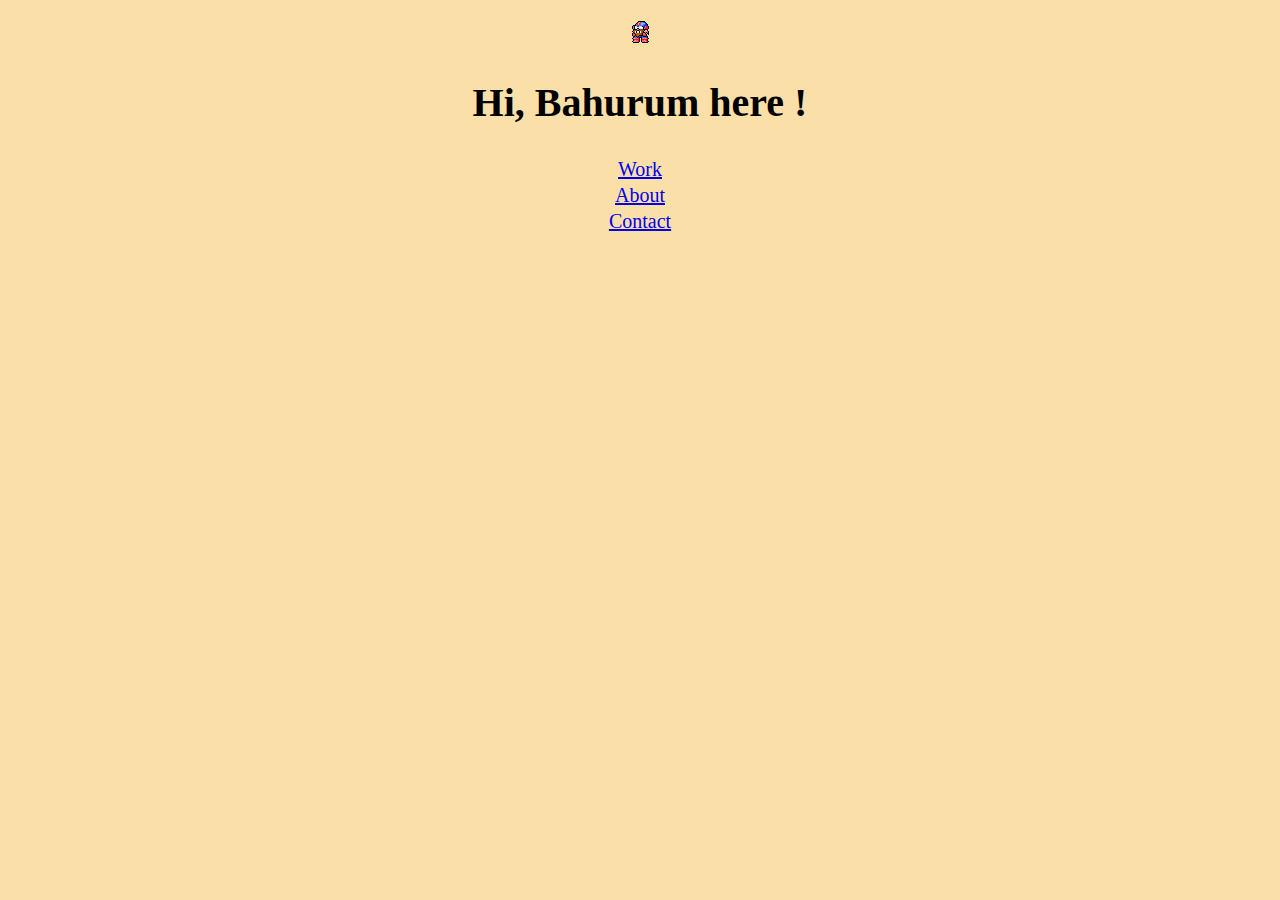
<file: index.html>
<!DOCTYPE html>
<html>
  <head>
    <meta name="viewport" content="width=device-width, initial-scale=1">
    <link rel="stylesheet" href="style.css">
    <title>Bahurum</title>
    <link rel="shortcut icon" type="image/x-icon" href="images/cid_pix.png" />
  </head>
  <body>
    <div class="nav">
        <div style="text-align: center;">
        <a href="/">
        <img src="images/cid_pix.png">
        </a> 
        <h1>Hi, Bahurum here !</h1>
        </div>
    <div>
    <div style="text-align: center;">
            <a href="/pages/work">Work</a><br>
            <a href="/pages/about">About</a><br>
            <a href="/pages/contact">Contact</a><br>
    </div>
    </div>
  </body>
</html>
</file>
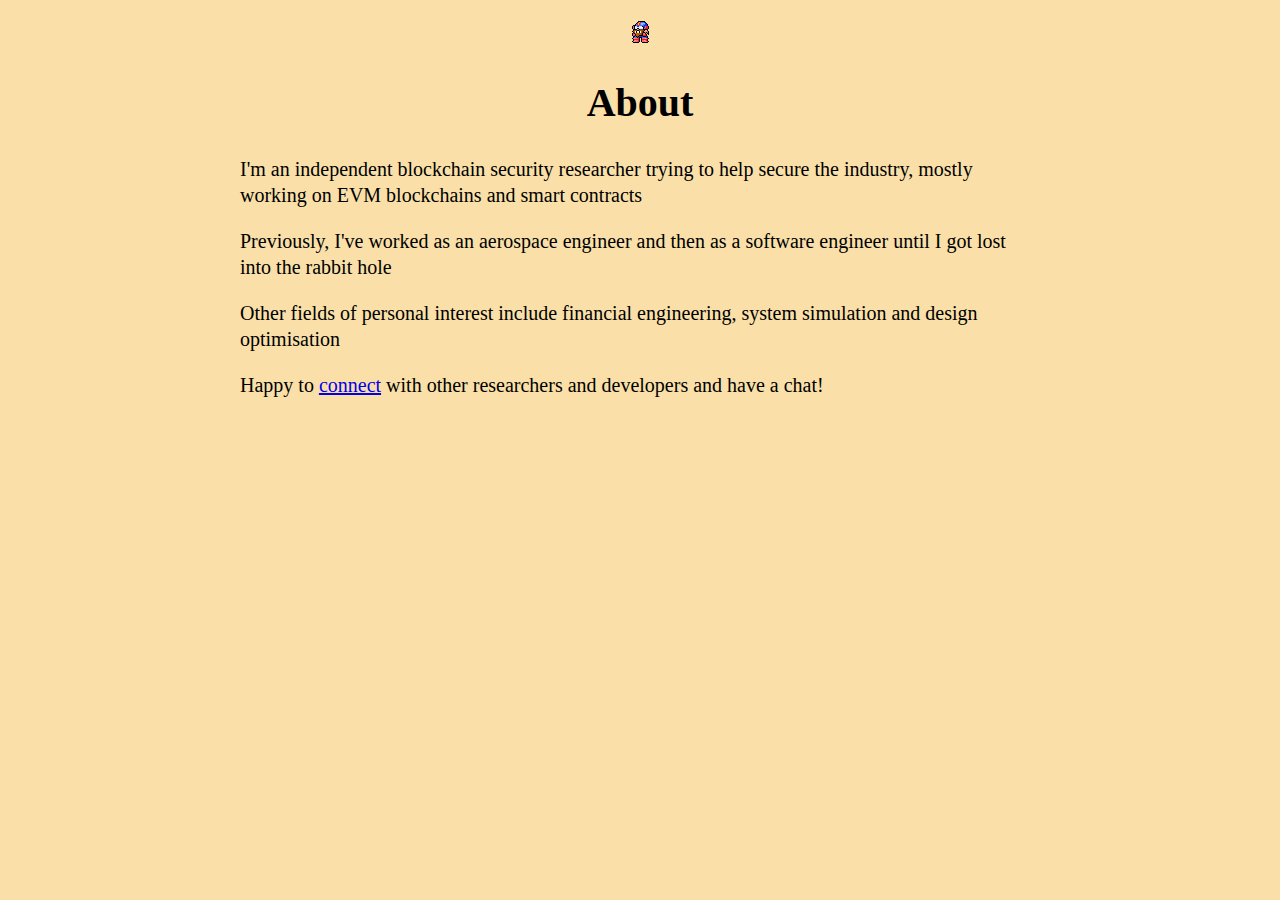
<file: pages/about/index.html>
<!DOCTYPE html>
<html>
  <head>
    <meta name="viewport" content="width=device-width, initial-scale=1">
    <link rel="stylesheet" href="style.css">
    <title>Bahurum</title>
    <link rel="shortcut icon" type="image/x-icon" href="../../images/cid_pix.png" />
  </head>
  <body>
    <div class="nav">
        <div style="text-align: center;">
        <a href="/">
        <img src="../../images/cid_pix.png">
        </a> 
        <h1>About</h1>
        </div>
    <div>
    <div style="text-align: left;">
       <p>
         I'm an independent blockchain security researcher trying to help secure the industry, mostly working on EVM blockchains and smart contracts
      </p>
      <p>
        Previously, I've worked as an aerospace engineer and then as a software engineer until I got lost into the rabbit hole
     </p>
     <p>
      Other fields of personal interest include financial engineering, system simulation and design optimisation
    </p>
    <p>
      Happy to <a href="../contact">connect</a> with other researchers and developers and have a chat!
   </p>
    </div>
    </div>
  </body>
</html>
</file>
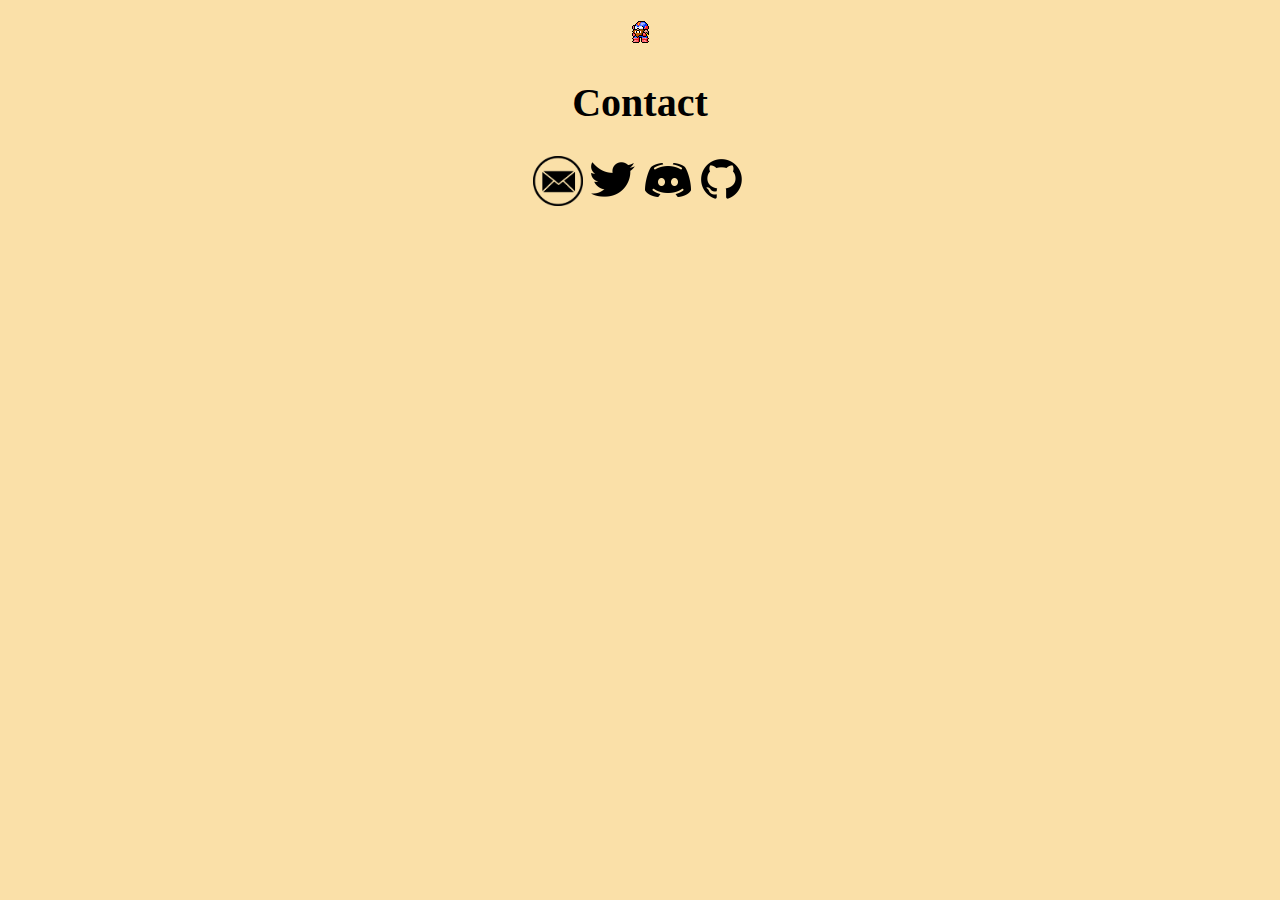
<file: pages/contact/index.html>
<!DOCTYPE html>
<html>
  <head>
    <meta name="viewport" content="width=device-width, initial-scale=1">
    <link rel="stylesheet" href="style.css">
    <title>Bahurum</title>
    <link rel="shortcut icon" type="image/x-icon" href="../../images/cid_pix.png" />
  </head>
  <body>
    <div class="nav">
        <div style="text-align: center;">
        <a href="/">
        <img src="../../images/cid_pix.png">
        </a> 
        <h1>Contact</h1>
        </div>
    <div>
    <div style="text-align: center;">
      <a href="mailto:bahurum@outlook.com" target="_blank"><img src="../../images/email.png" width="50" height="50"></a> 
      <a href="https://twitter.com/bahurum" target="_blank"><img src="../../images/twitter.png" width="50" height="50"></a> 
      <a href="https://discordapp.com/users/830440946482413628" target="_blank"><img src="../../images/discord.png" width="50" height="50"></a> 
      <a href="https://github.com/bahurum" target="_blank"><img src="../../images/github.png" width="50" height="50"></a> 
    </div>
    </div>
  </body>
</html>
</file>
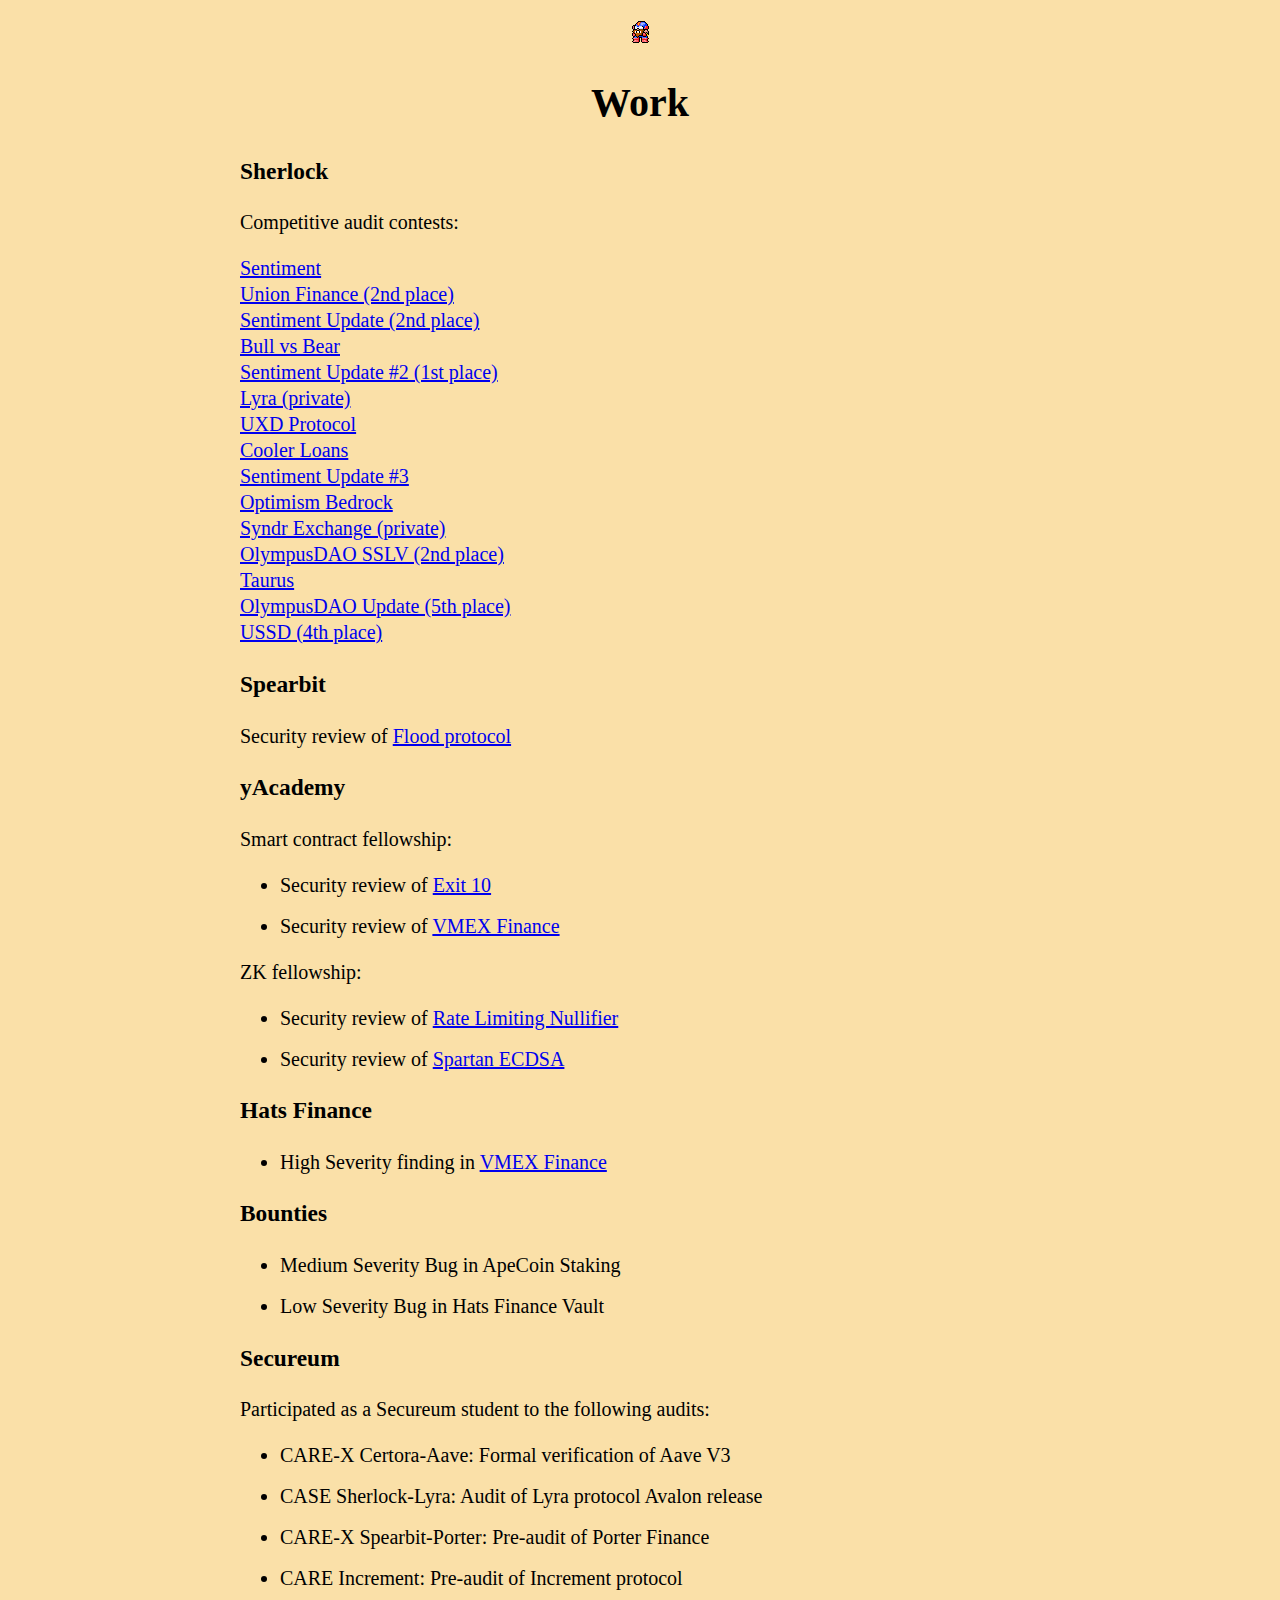
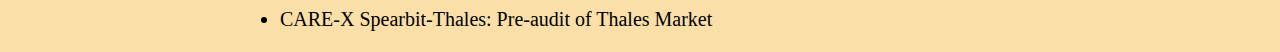
<file: pages/work/index.html>
<!DOCTYPE html>
<html>
  <head>
    <meta name="viewport" content="width=device-width, initial-scale=1">
    <link rel="stylesheet" href="style.css">
    <title>Bahurum</title>
    <link rel="shortcut icon" type="image/x-icon" href="../../images/cid_pix.png" />
  </head>
  <body>
    <div class="nav">
        <div style="text-align: center;">
        <a href="/">
        <img src="../../images/cid_pix.png">
        </a> 
        <h1>Work</h1>
        </div>
    <div>
    <div style="text-align: left;">
        <h3>Sherlock</h3>
        Competitive audit contests:
        <p>
          <a href="https://github.com/sherlock-audit/2022-08-sentiment-judging" target="_blank">Sentiment</a><br>
          <a href="https://github.com/sherlock-audit/2022-10-union-finance-judging/issues?q=is%3Aissue+bahurum+" target="_blank">Union Finance (2nd place)</a><br>
          <a href="https://github.com/sherlock-audit/2022-11-sentiment-judging/issues?q=is%3Aissue+bahurum" target="_blank">Sentiment Update (2nd place)</a><br>
          <a href="https://github.com/sherlock-audit/2022-11-bullvbear-judging/issues?q=is%3Aissue+bahurum" target="_blank">Bull vs Bear</a><br>
          <a href="https://github.com/sherlock-audit/2022-12-sentiment-judging/issues?q=is%3Aissue+bahurum" target="_blank">Sentiment Update #2 (1st place)</a><br>
          <a href="https://github.com/sherlock-audit/2022-12-lyra-judging/issues?q=is%3Aissue+bahurum+" target="_blank">Lyra (private)</a><br>
          <a href="https://github.com/sherlock-audit/2023-01-uxd-judging/issues?q=is%3Aissue+bahurum+" target="_blank">UXD Protocol</a><br>
          <a href="https://github.com/sherlock-audit/2023-01-cooler-judging/issues?q=is%3Aissue+bahurum" target="_blank">Cooler Loans</a><br>
          <a href="https://github.com/sherlock-audit/2023-01-sentiment-judging/issues?q=is%3Aissue+bahurum" target="_blank">Sentiment Update #3</a><br>
          <a href="https://github.com/sherlock-audit/2023-01-optimism-judging/issues?q=is%3Aissue+bahurum" target="_blank">Optimism Bedrock</a><br>
          <a href="https://github.com/sherlock-audit/2023-02-syndr-judging/issues?q=is%3Aissue+bahurum" target="_blank">Syndr Exchange (private)</a><br>          
          <a href="https://github.com/sherlock-audit/2023-02-olympus-judging/issues?q=is%3Aissue+bahurum" target="_blank">OlympusDAO SSLV (2nd place)</a><br>
          <a href="https://github.com/sherlock-audit/2023-03-taurus-judging/issues?q=is%3Aissue+bahurum" target="_blank">Taurus</a><br>
          <a href="https://github.com/sherlock-audit/2023-03-taurus-judging/issues?q=is%3Aissue+bahurum" target="_blank">OlympusDAO Update (5th place)</a><br>          
          <a href="https://github.com/sherlock-audit/2023-05-USSD-judging/issues?q=is%3Aissue+bahurum" target="_blank">USSD (4th place)</a><br>
        </p>
        <h3>Spearbit</h3>
        <p>
          Security review of <a href="https://www.flood.bid/" target="_blank">Flood protocol</a><br>
        </p>
        <h3>yAcademy</h3>
        <p>
          Smart contract fellowship:
          <ul>
            <li>Security review of <a href="https://reports.yaudit.dev/reports/04-2023-Exit10/" target="_blank">Exit 10</a><br></li>
            <li>Security review of <a href="https://reports.yaudit.dev/reports/06-2023-VMEX/" target="_blank">VMEX Finance</a><br></li>
          </ul>
          ZK fellowship:
          <ul>
            <li>Security review of <a href="https://github.com/Rate-Limiting-Nullifier/circom-rln" target="_blank">Rate Limiting Nullifier</a><br></li>
            <li>Security review of <a href="https://github.com/personaelabs/spartan-ecdsa/tree/main" target="_blank">Spartan ECDSA</a><br></li>
          </ul>
        </p>
        <h3>Hats Finance</h3>
        <p>
          <ul>
            <li>High Severity finding in <a href="https://github.com/hats-finance/VMEX-0x050183b53cf62bcd6c2a932632f8156953fd146f/issues/14" target="_blank">VMEX Finance</a><br></li>
          </ul> 
        </p>
        <h3>Bounties</h3>
        <p>
          <ul>
            <li>Medium Severity Bug in ApeCoin Staking</li>
            <li>Low Severity Bug in Hats Finance Vault</li>
          </ul> 
        </p>
        <h3>Secureum</h3>
        <p>
          Participated as a Secureum student to the following audits:
          <ul>
            <li>CARE-X Certora-Aave: Formal verification of Aave V3</li>
            <li>CASE Sherlock-Lyra: Audit of Lyra protocol Avalon release</li>
            <li>CARE-X Spearbit-Porter: Pre-audit of Porter Finance</li>
            <li>CARE Increment: Pre-audit of Increment protocol</li>
            <li>CARE-X Spearbit-Thales: Pre-audit of Thales Market</li>
          </ul> 
        </p>
    </div>
    </div>
  </body>
</html>
</file>
<file: style.css>
body {
    background-color: #fae0a8;
    max-width: 800px;
    margin: 0 auto;
    padding: 0px 20px;
    font-size: 20px;
    line-height: 1.3;
}

.nav {
    margin-top: 20px;
}

li {
    margin-top: 15px;
}

/* Standard Twitter CSS */
blockquote.twitter-tweet {
    display: inline-block;
    font-family: "Helvetica Neue", Roboto, "Segoe UI", Calibri, sans-serif;
    font-size: 12px;
    font-weight: bold;
    line-height: 16px;
    border-color: #eee #ddd #bbb;
    border-radius: 5px;
    border-style: solid;
    border-width: 1px;
    box-shadow: 0 1px 3px rgba(0, 0, 0, 0.15);
    margin: 10px 5px;
    padding: 0 16px 16px 16px;
    max-width: 468px;
}
blockquote.twitter-tweet p {
    font-size: 16px;
    font-weight: normal;
    line-height: 20px;
}
blockquote.twitter-tweet a {
    color: inherit;
    font-weight: normal;
    text-decoration: none;
    outline: 0 none;
}
blockquote.twitter-tweet a:hover,
blockquote.twitter-tweet a:focus {
    text-decoration: underline;
}

/* Custom Twitter CSS */
blockquote.twitter-tweet {
    text-align: left;
    background-color: white;
    border-radius: 12px;
}
blockquote.twitter-tweet a:hover,
blockquote.twitter-tweet a:focus {
    text-decoration: none;
}
</file>
<file: pages/about/style.css>
body {
    background-color: #fae0a8;
    max-width: 800px;
    margin: 0 auto;
    padding: 0px 20px;
    font-size: 20px;
    line-height: 1.3;
}

.nav {
    margin-top: 20px;
}

li {
    margin-top: 15px;
}

/* Standard Twitter CSS */
blockquote.twitter-tweet {
    display: inline-block;
    font-family: "Helvetica Neue", Roboto, "Segoe UI", Calibri, sans-serif;
    font-size: 12px;
    font-weight: bold;
    line-height: 16px;
    border-color: #eee #ddd #bbb;
    border-radius: 5px;
    border-style: solid;
    border-width: 1px;
    box-shadow: 0 1px 3px rgba(0, 0, 0, 0.15);
    margin: 10px 5px;
    padding: 0 16px 16px 16px;
    max-width: 468px;
}
blockquote.twitter-tweet p {
    font-size: 16px;
    font-weight: normal;
    line-height: 20px;
}
blockquote.twitter-tweet a {
    color: inherit;
    font-weight: normal;
    text-decoration: none;
    outline: 0 none;
}
blockquote.twitter-tweet a:hover,
blockquote.twitter-tweet a:focus {
    text-decoration: underline;
}

/* Custom Twitter CSS */
blockquote.twitter-tweet {
    text-align: left;
    background-color: white;
    border-radius: 12px;
}
blockquote.twitter-tweet a:hover,
blockquote.twitter-tweet a:focus {
    text-decoration: none;
}
</file>
<file: pages/contact/style.css>
body {
    background-color: #fae0a8;
    max-width: 800px;
    margin: 0 auto;
    padding: 0px 20px;
    font-size: 20px;
    line-height: 1.3;
}

.nav {
    margin-top: 20px;
}

li {
    margin-top: 15px;
}

/* Standard Twitter CSS */
blockquote.twitter-tweet {
    display: inline-block;
    font-family: "Helvetica Neue", Roboto, "Segoe UI", Calibri, sans-serif;
    font-size: 12px;
    font-weight: bold;
    line-height: 16px;
    border-color: #eee #ddd #bbb;
    border-radius: 5px;
    border-style: solid;
    border-width: 1px;
    box-shadow: 0 1px 3px rgba(0, 0, 0, 0.15);
    margin: 10px 5px;
    padding: 0 16px 16px 16px;
    max-width: 468px;
}
blockquote.twitter-tweet p {
    font-size: 16px;
    font-weight: normal;
    line-height: 20px;
}
blockquote.twitter-tweet a {
    color: inherit;
    font-weight: normal;
    text-decoration: none;
    outline: 0 none;
}
blockquote.twitter-tweet a:hover,
blockquote.twitter-tweet a:focus {
    text-decoration: underline;
}

/* Custom Twitter CSS */
blockquote.twitter-tweet {
    text-align: left;
    background-color: white;
    border-radius: 12px;
}
blockquote.twitter-tweet a:hover,
blockquote.twitter-tweet a:focus {
    text-decoration: none;
}
</file>
<file: pages/work/style.css>
body {
    background-color: #fae0a8;
    max-width: 800px;
    margin: 0 auto;
    padding: 0px 20px;
    font-size: 20px;
    line-height: 1.3;
}

.nav {
    margin-top: 20px;
}

li {
    margin-top: 15px;
}

/* Standard Twitter CSS */
blockquote.twitter-tweet {
    display: inline-block;
    font-family: "Helvetica Neue", Roboto, "Segoe UI", Calibri, sans-serif;
    font-size: 12px;
    font-weight: bold;
    line-height: 16px;
    border-color: #eee #ddd #bbb;
    border-radius: 5px;
    border-style: solid;
    border-width: 1px;
    box-shadow: 0 1px 3px rgba(0, 0, 0, 0.15);
    margin: 10px 5px;
    padding: 0 16px 16px 16px;
    max-width: 468px;
}
blockquote.twitter-tweet p {
    font-size: 16px;
    font-weight: normal;
    line-height: 20px;
}
blockquote.twitter-tweet a {
    color: inherit;
    font-weight: normal;
    text-decoration: none;
    outline: 0 none;
}
blockquote.twitter-tweet a:hover,
blockquote.twitter-tweet a:focus {
    text-decoration: underline;
}

/* Custom Twitter CSS */
blockquote.twitter-tweet {
    text-align: left;
    background-color: white;
    border-radius: 12px;
}
blockquote.twitter-tweet a:hover,
blockquote.twitter-tweet a:focus {
    text-decoration: none;
}
</file>
